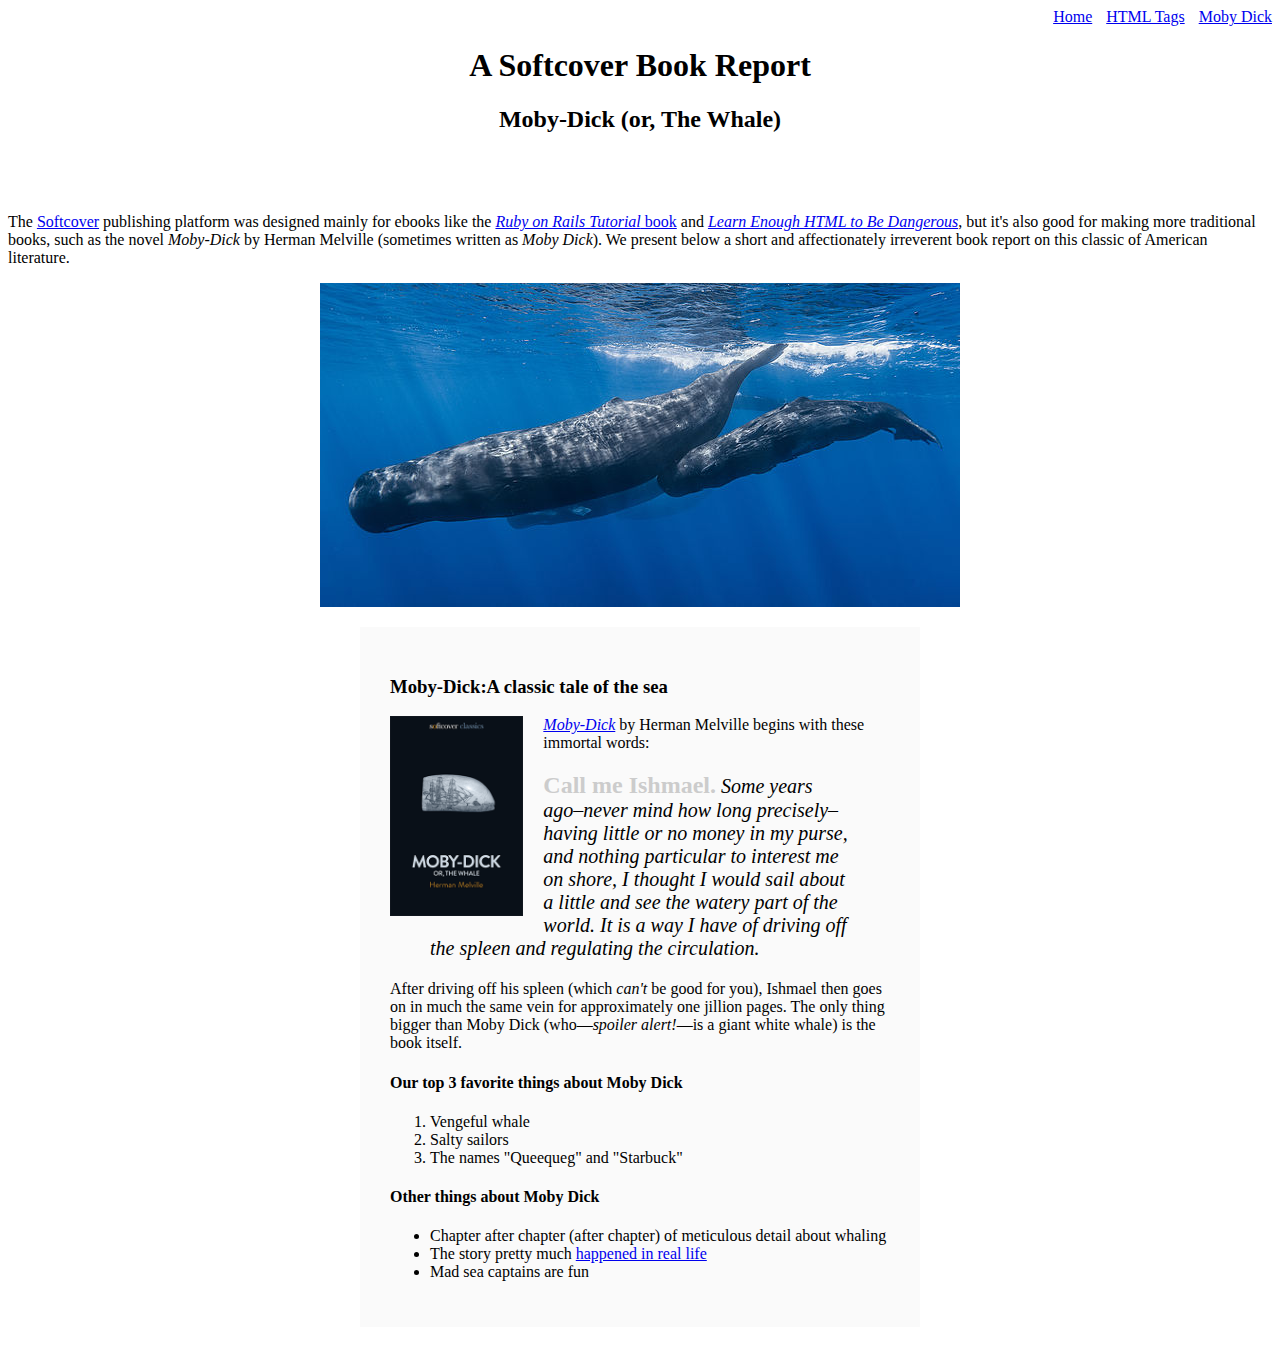
<file: moby_dick.html>
<!DOCTYPE html>
<html lang="en">
<head>
    <meta charset="UTF-8">
    <meta http-equiv="X-UA-Compatible" content="IE=edge">
    <meta name="viewport" content="width=device-width, initial-scale=1.0">
    <title>Moby Dick</title>
    <link rel="stylesheet" href="css/main.css">
</head>
<body>

    <div class="nav-menu">
        <a href="index.html">Home</a>
        <a href="tags.html" class="nav-spacing">HTML Tags</a>
        <a href="moby_dick.html" class="nav-spacing">Moby Dick</a>
    </div>
    <!-- much here to be styled, will do so in last section -->
    <header class="header-container">
        <h1>A Softcover Book Report</h1>
        <h2>Moby-Dick (or, The Whale)</h2>
    </header>
    <div>
        <p>
            The <a href="https://www.softcover.io/">Softcover</a> publishing platform was designed mainly for ebooks like the <a href="https://railstutorial.org/book"><em>Ruby on Rails Tutorial</em> book</a> and <a href="https://learnenough.com/html"><em>Learn Enough HTML to Be Dangerous</em></a>, but it's also good for making more traditional books, such as the novel <em>Moby-Dick</em> by Herman Melville (sometimes written as <em>Moby Dick</em>). We present below a short and affectionately irreverent book report on this classic of American literature. 
        </p>
    </div>
    <a href="https://commons.wikimedia.org/wiki/File:Sperm_whale_pod.jpg">
        <img src="images/sperm_whales.jpg" alt="Sperm Whale" class="image-centre">
    </a>
    <div class="div-box">
        <h3>Moby-Dick:A classic tale of the sea</h3>
        <a href="https://www.softcover.io/read/6070fb03/moby-dick" target="_blank" rel="noopener"><img src="images/moby_dick.png" alt="Moby Dick" height="200px" class="image-float">
        </a>
        <p>
            <a href="https://www.softcover.io/read/6070fb03/moby-dick" target="_blank" rel="noopener"><em>Moby-Dick</em></a> by Herman Melville begins with these immortal words:
        </p>
        <blockquote class="blockquote-box">
            <p>
                <span class="span-text">Call me Ishmael.</span> Some years ago–never mind how long precisely–having little or no money in my purse, and nothing particular to interest me on shore, I thought I would sail about a little and see the watery part of the world. It is a way I have of driving off the spleen and regulating the circulation.
            </p>
        </blockquote>
        <p>
            After driving off his spleen (which <em>can't</em> be good for you), Ishmael then goes on in much the same vein for approximately one jillion pages. The only thing bigger than Moby Dick (who—<em>spoiler alert!</em>—is a giant white whale) is the book itself.
        </p>

        <h4>Our top 3 favorite things about Moby Dick</h4>
        <ol>
            <li>Vengeful whale</li>
            <li>Salty sailors</li>
            <li>The names "Queequeg" and "Starbuck"</li>
        </ol>

        <h4>Other things about Moby Dick</h4>
        <ul>
            <li>
              Chapter after chapter (after chapter) of meticulous detail about whaling
            </li>
            <li>
              The story pretty much
              <a href="https://en.wikipedia.org/wiki/Essex_(whaleship)"
                 target="_blank" rel="noopener">happened in real life</a>
            </li>
            <li>Mad sea captains are fun</li>
        </ul>
    </div>
</body>
</html>
</file>
<file: css/main.css>
.nav-menu{
    text-align: right;
    text-decoration: none;
    color: #0000ff;
}
.nav-spacing{
    margin: 0 0 0 10px;
}
.image-link{
    text-decoration: none;
}
table{
    border: 1px solid black;
}
th{
    border: 1px solid black;
}
td{
    border: 1px solid black;
    padding: 10px;
}
.header-container{
    text-align: center;
    margin: 0 0 80px;
}
.image-centre{
    display:block; 
    margin: 0 auto;
}
.div-box{
    width: 500px; 
    margin: 20px auto; 
    padding: 30px;
    background-color: #fafafa;
}
.image-float{
    float: left; 
    margin: 0 20px 0 0;
}
.blockquote-box{
    font-style: italic; 
    font-size: 20px;
}
.span-text{
    font-style: normal; 
    font-size: 24px; 
    font-weight: bold; 
    color: #cccccc;
}
</file>
